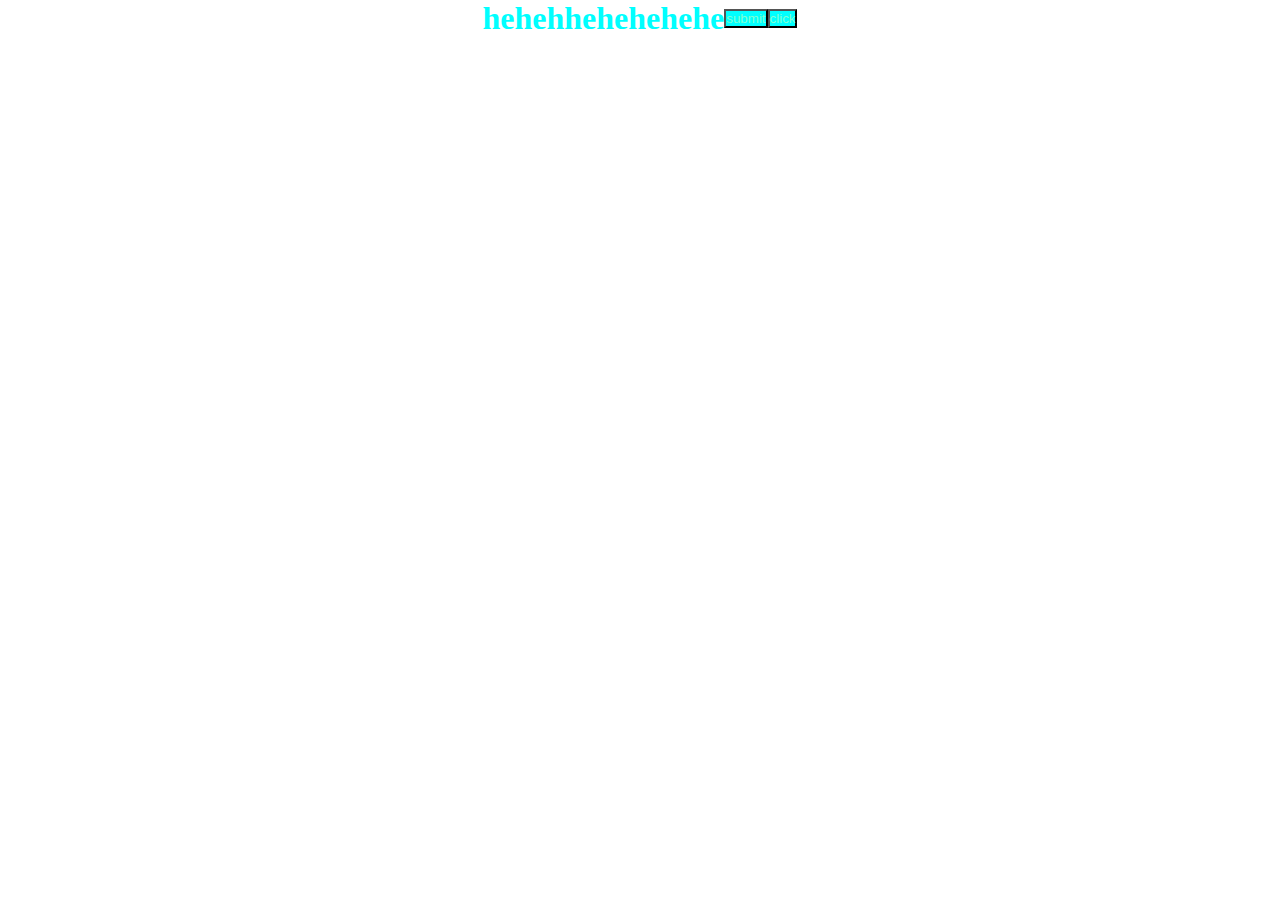
<file: buoi1/index.html>
<!DOCTYPE html>
<html lang="en">
<head>
    <meta charset="UTF-8">
    <meta name="viewport" content="width=device-width, initial-scale=1.0">
    <title>Tuan Anh</title>
    <link rel="stylesheet" href="./css/styles.css">
</head>
<body>
    <div class="container">
        <h1 class="container__h1">hehehhehehehehe</h1>
        <button>submit</button>
        <button>click</button>
    </div>
</body>
</html>
</file>
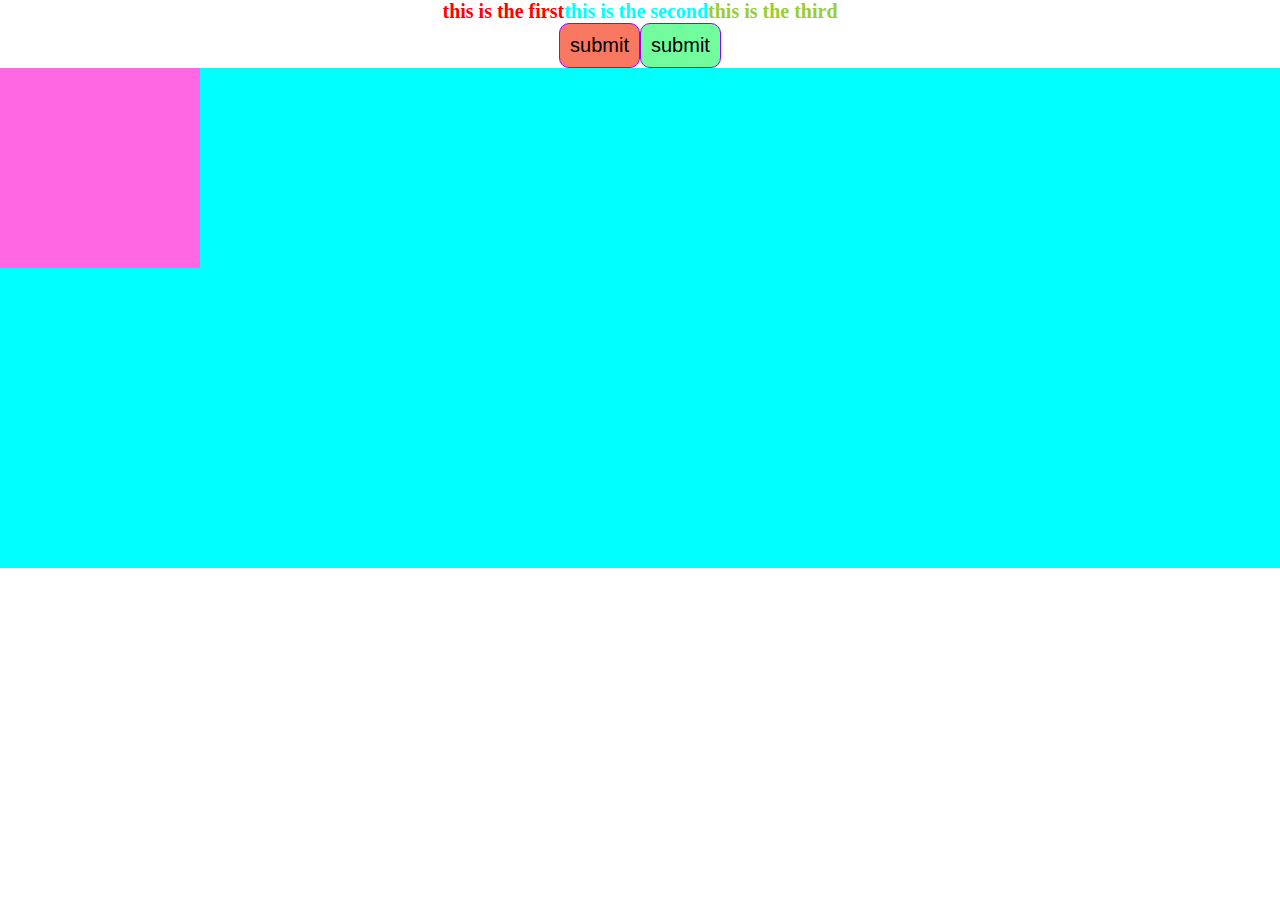
<file: buoi2/index.html>
<!DOCTYPE html>
<html lang="en">
<head>
    <meta charset="UTF-8">
    <meta name="viewport" content="width=device-width, initial-scale=1.0">
    <title>Document</title>
    <link rel="stylesheet" href="./css/styles.css">
</head>
<body>
    <div class="container">
        <p class="body__first">this is the first</p>
        <p class="body__second">this is the second</p>
        <p class="body__third">this is the third</p>
    </div>
    <div class="button">
        <button class="button__1">submit</button>
        <button class="button__2">submit</button>
    </div>
    <div class="container-box">
        <div class="box">
            
        </div>
            <!-- <div class="box2">

            </div> -->
    </div>
</body>
</html>
</file>
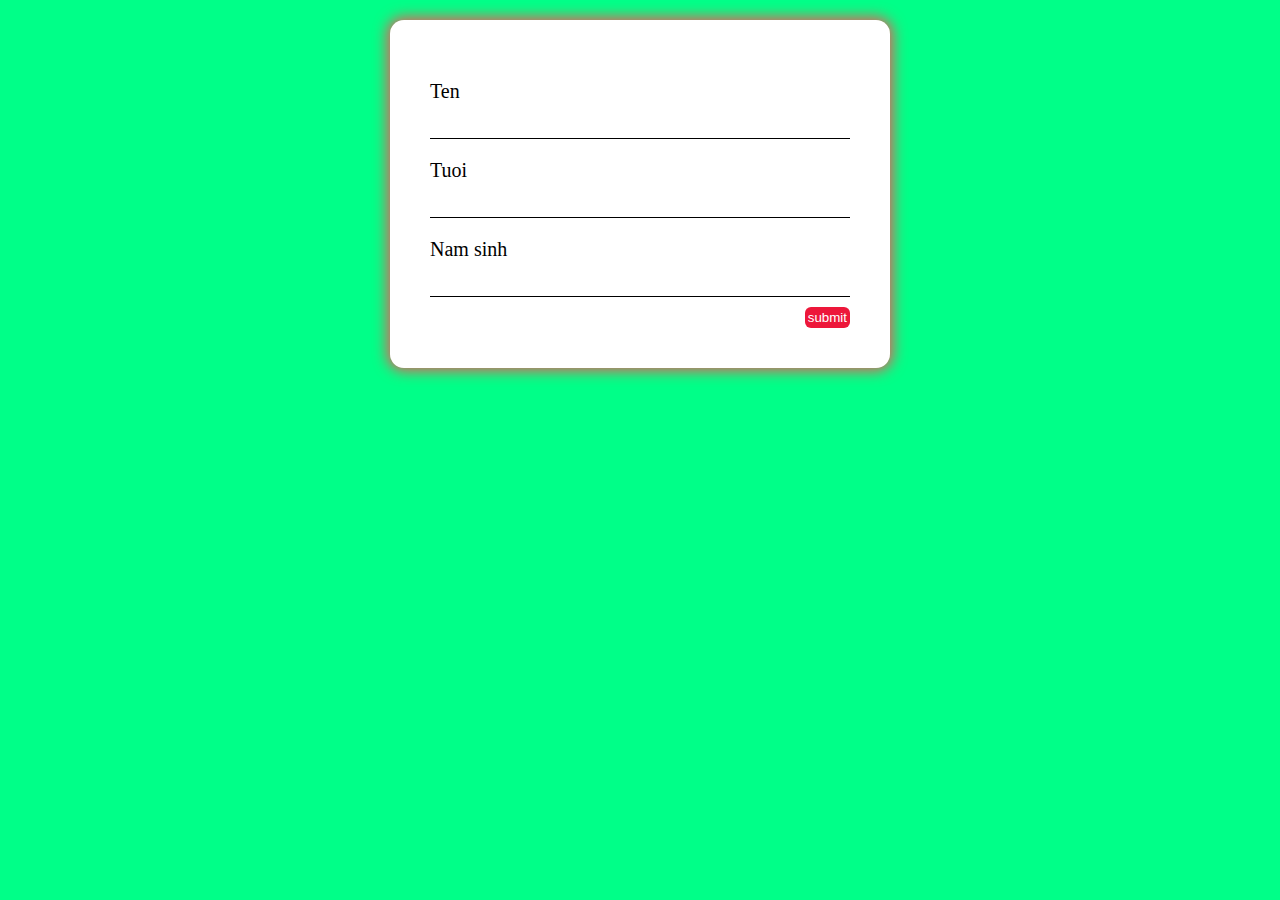
<file: buoi1/btvn.html>
<!DOCTYPE html>
<html lang="en">
<head>
    <meta charset="UTF-8">
    <meta name="viewport" content="width=device-width, initial-scale=1.0">
    <title>Document</title>
    <link rel="stylesheet" href="./css/btvn.css">
</head>
<body>
    <div class="container">
        <form class="container__body">
        <label for="ten">Ten</label>
        <input type="text" name="ten" id="ten">
        <label for="tuoi">Tuoi</label>
        <input type="text" name="tuoi" id="tuoi">
        <label for="namsinh">Nam sinh</label>
        <input type="text" name="namsinh" id="namsinh">
        <button>submit</button>
        </form>
    </form>
</body>
</html>
</file>
<file: buoi1/css/styles.css>
* {
  margin: 0;
  padding: 0;
  box-sizing: border-box;
}

.container {
  display: flex;
  justify-content: center;
  align-items: center;
}
.container .container__h1 {
  color: aqua;
}
.container button {
  background-color: red;
}
.container button {
  background-color: aqua;
}

button {
  color: aquamarine;
}

/*# sourceMappingURL=styles.css.map */
</file>
<file: buoi2/css/styles.css>
* {
  padding: 0;
  margin: 0;
  box-sizing: border-box;
}

.container .body__third, .container .body__second, .container .body__first {
  font-size: 20px;
  font-weight: bold;
}

.container {
  display: flex;
  align-items: center;
  justify-content: center;
}
.container .body__first {
  color: red;
}
.container .body__second {
  color: aqua;
}
.container .body__third {
  color: yellowgreen;
}

.button .button__2, .button .button__1 {
  padding: 10px;
  border: 1px rgb(149, 0, 255) solid;
  border-radius: 10px;
  font-size: 20px;
  font-family: Arial, Helvetica, sans-serif;
}

.button {
  display: flex;
  align-items: center;
  justify-content: center;
}
.button .button__1 {
  background-color: rgb(249, 120, 97);
}
.button .button__2 {
  background-color: rgb(114, 252, 158);
}

.container-box {
  display: flex;
  align-items: center;
  justify-content: center;
  background-color: aqua;
  height: 500px;
  position: relative;
}

.box {
  width: 200px;
  height: 200px;
  top: 0;
  left: 0;
  background-color: rgb(255, 103, 227);
  position: absolute;
}

.box2 {
  width: 250px;
  height: 250px;
  background-color: goldenrod;
}

/*# sourceMappingURL=styles.css.map */
</file>
<file: buoi1/css/btvn.css>
* {
  margin: 0;
  padding: 0;
  box-sizing: border-box;
}

body {
  background-color: rgb(0, 255, 136);
  font-family: Sora;
  font-size: 14px;
  display: flex;
  justify-content: center;
  align-items: center;
}

.container {
  background-color: white;
  min-width: 500px;
  margin-top: 20px;
  padding: 40px;
  border-radius: 14px;
  box-shadow: 0px 0px 14px 3px rgb(235, 90, 90);
}
.container .container__body {
  display: flex;
  flex-direction: column;
}

label {
  font-size: 20px;
  font-weight: 500;
  margin-top: 20px;
}

input {
  margin-top: 20px;
  border: none;
  border-bottom: 1px solid black;
  outline: none;
}

button {
  margin-top: 10px;
  align-self: flex-end;
  padding: 3px;
  border-radius: 6px;
  background-color: rgb(237, 23, 58);
  color: white;
  border: none;
}

/*# sourceMappingURL=btvn.css.map */
</file>
